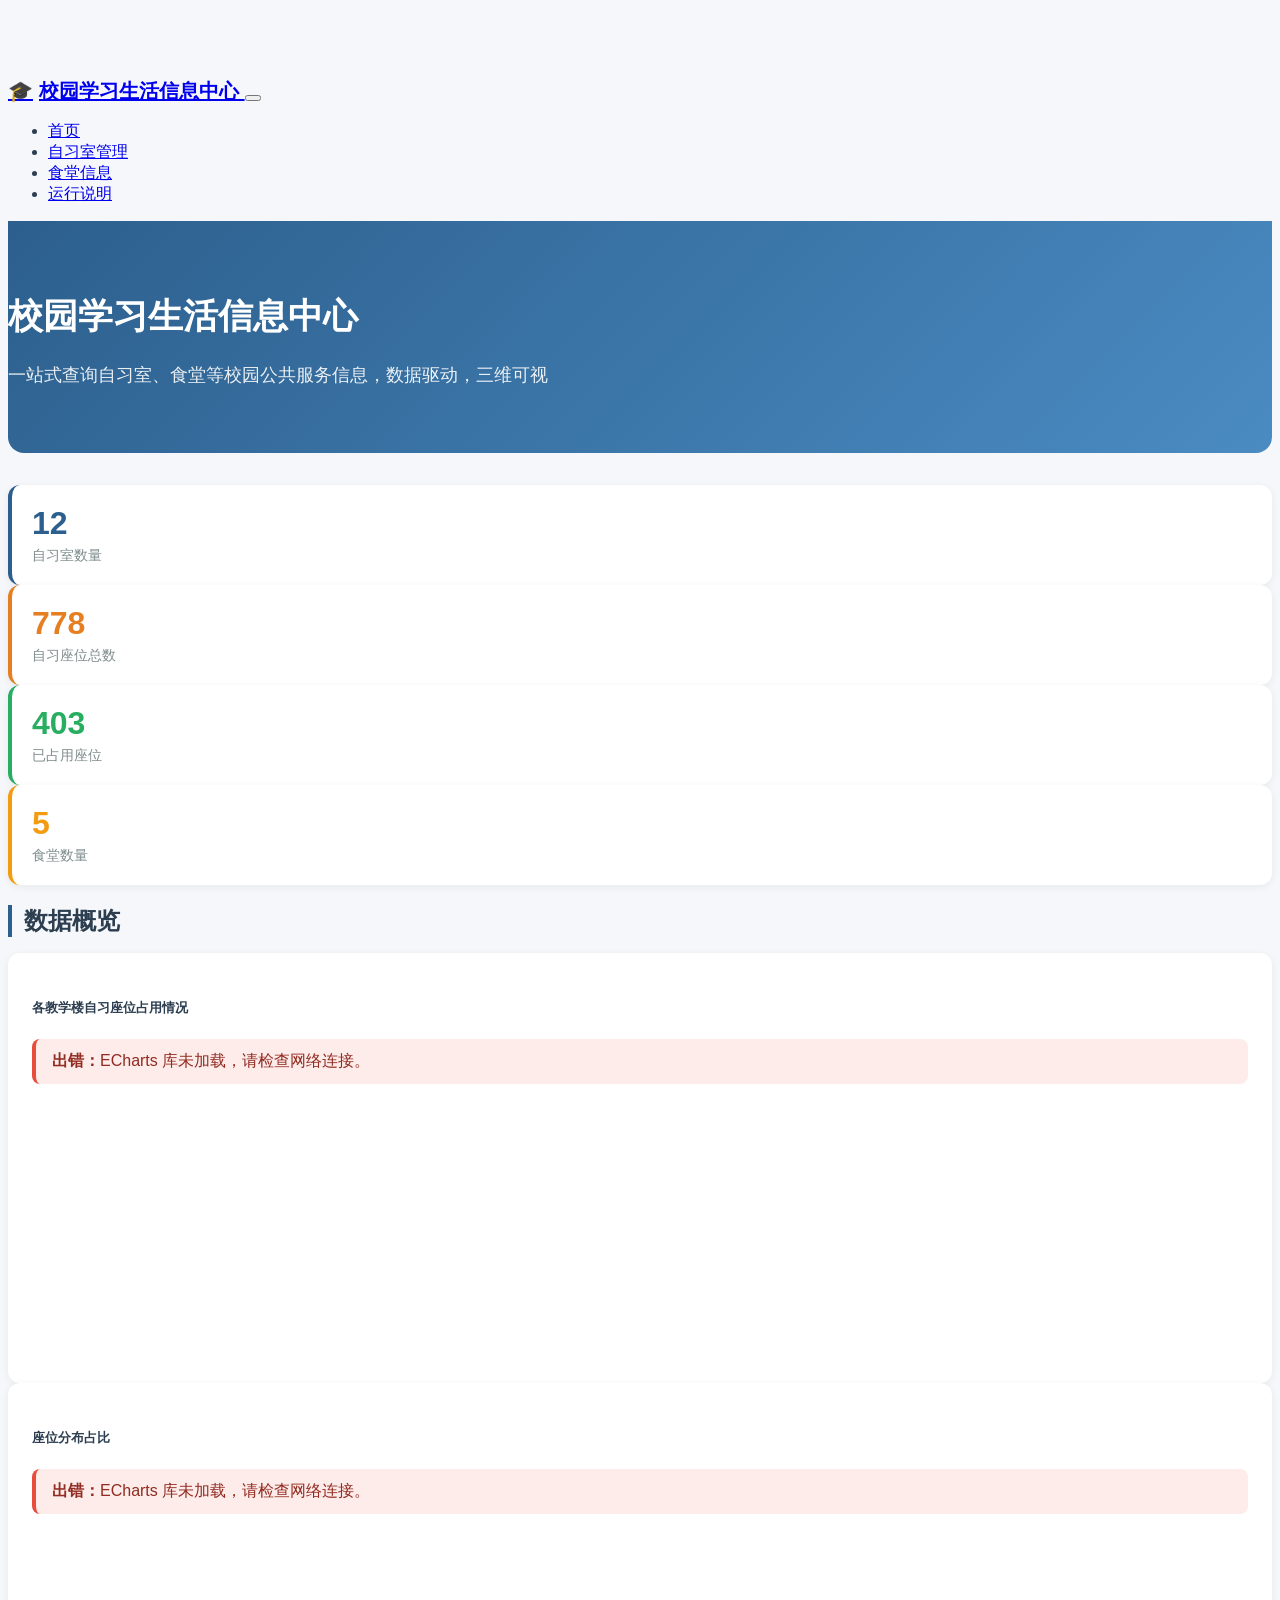
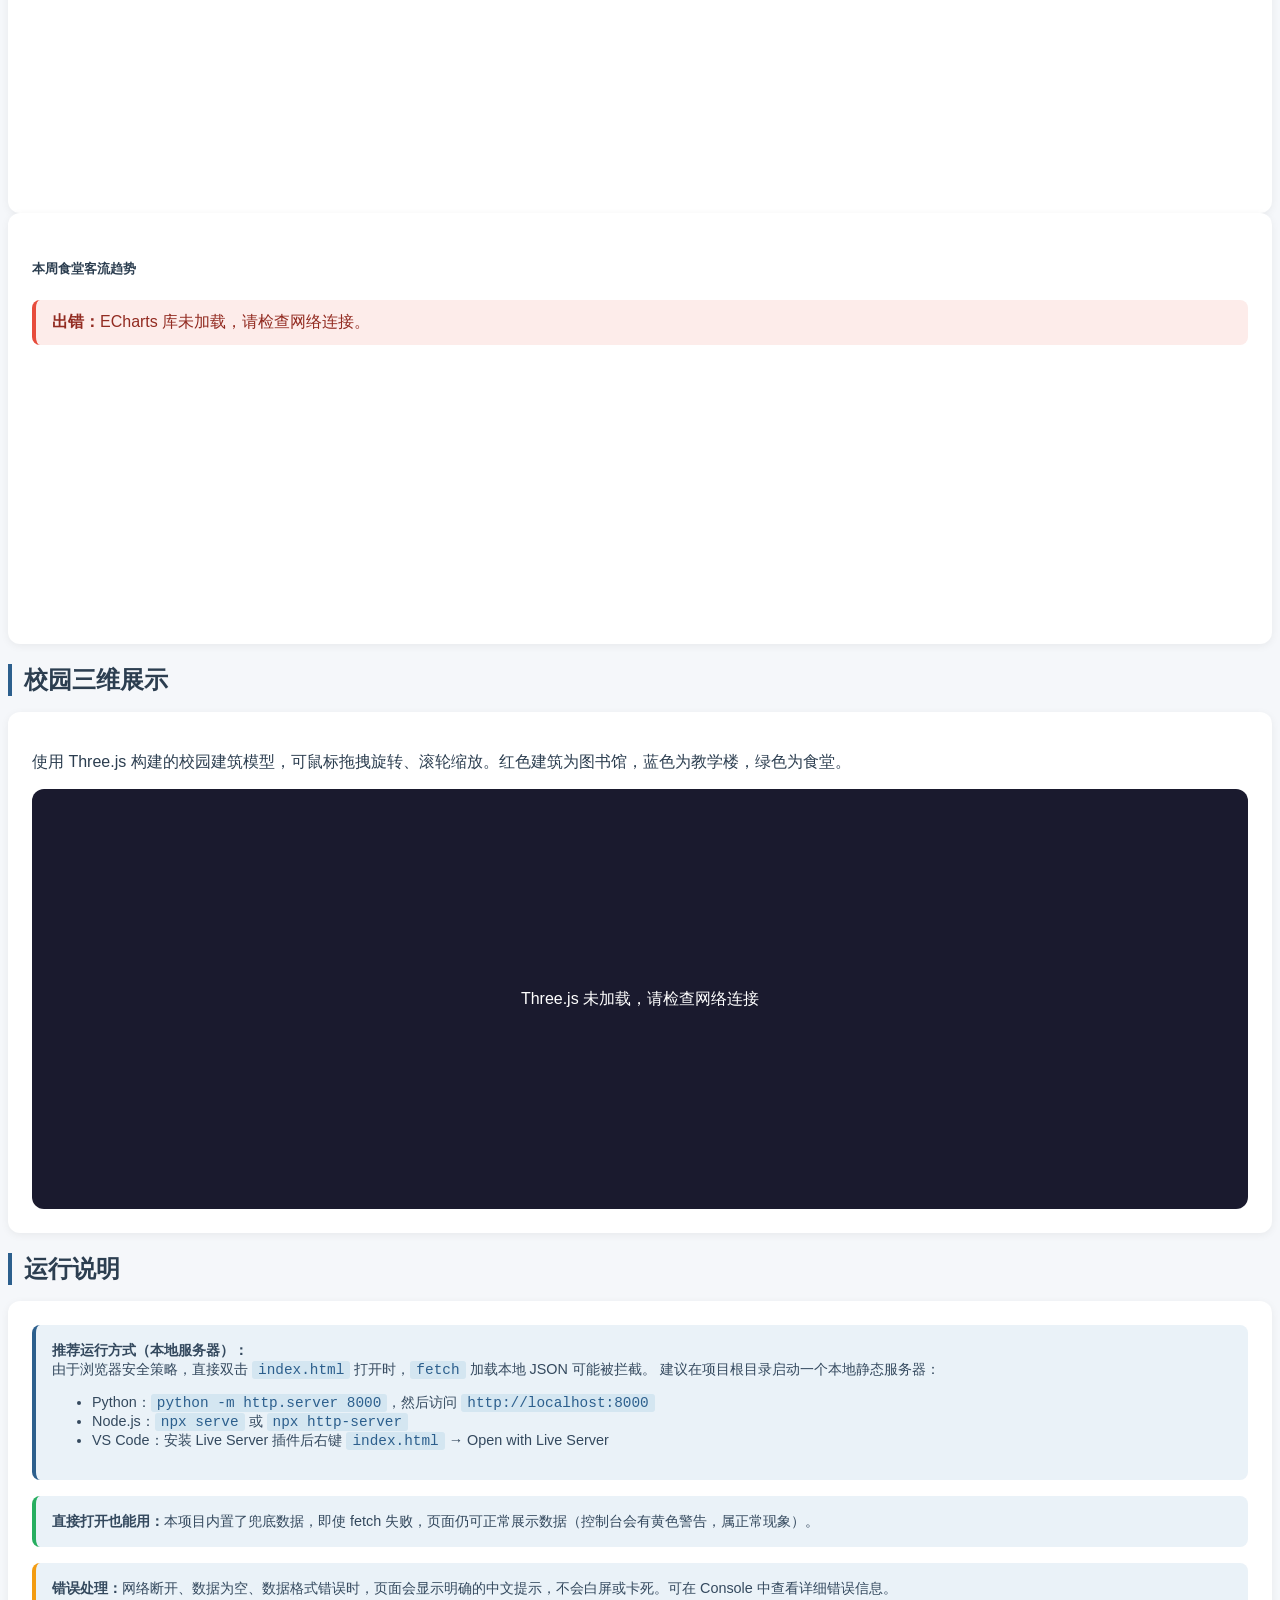
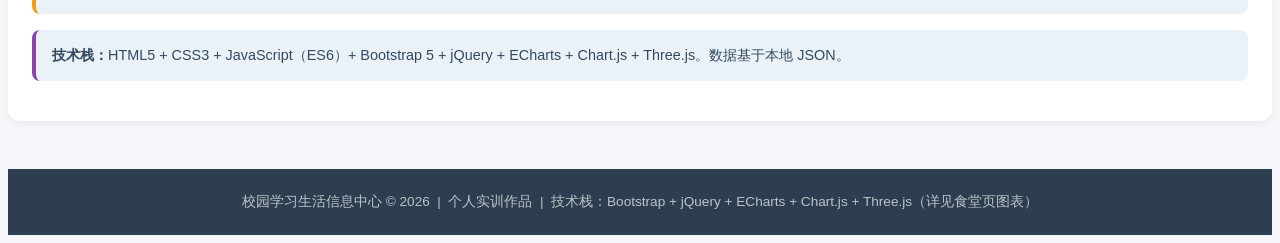
<file: index.html>
<!DOCTYPE html>
<html lang="zh-CN">
<head>
  <meta charset="UTF-8" />
  <meta name="viewport" content="width=device-width, initial-scale=1.0" />
  <title>校园学习生活信息中心</title>
  <!-- Bootstrap 5.3 CSS -->
  <link href="https://cdn.staticfile.org/twitter-bootstrap/5.3.2/css/bootstrap.min.css" rel="stylesheet" />
  <!-- 自定义样式 -->
  <link href="css/style.css" rel="stylesheet" />
</head>
<body>
  <!-- 导航栏 -->
  <nav class="navbar navbar-expand-lg navbar-dark bg-dark fixed-top">
    <div class="container">
      <a class="navbar-brand" href="index.html">
        <span class="logo-icon">🎓</span>校园学习生活信息中心
      </a>
      <button class="navbar-toggler" type="button" data-bs-toggle="collapse" data-bs-target="#mainNav">
        <span class="navbar-toggler-icon"></span>
      </button>
      <div class="collapse navbar-collapse" id="mainNav">
        <ul class="navbar-nav ms-auto">
          <li class="nav-item"><a class="nav-link" data-page="home" href="index.html">首页</a></li>
          <li class="nav-item"><a class="nav-link" data-page="rooms" href="study-rooms.html">自习室管理</a></li>
          <li class="nav-item"><a class="nav-link" data-page="cafeteria" href="cafeteria.html">食堂信息</a></li>
          <li class="nav-item"><a class="nav-link" data-page="help" href="#help">运行说明</a></li>
        </ul>
      </div>
    </div>
  </nav>

  <!-- Hero 区 -->
  <header class="hero-section">
    <div class="container text-center">
      <h1>校园学习生活信息中心</h1>
      <p class="lead">一站式查询自习室、食堂等校园公共服务信息，数据驱动，三维可视</p>
    </div>
  </header>

  <main class="container">
    <!-- 统计卡片 -->
    <section class="mb-4">
      <div class="row g-3" id="stat-cards">
        <div class="col-6 col-md-3">
          <div class="stat-card">
            <div class="stat-value" id="stat-rooms">--</div>
            <div class="stat-label">自习室数量</div>
          </div>
        </div>
        <div class="col-6 col-md-3">
          <div class="stat-card accent">
            <div class="stat-value" id="stat-seats">--</div>
            <div class="stat-label">自习座位总数</div>
          </div>
        </div>
        <div class="col-6 col-md-3">
          <div class="stat-card success">
            <div class="stat-value" id="stat-occupied">--</div>
            <div class="stat-label">已占用座位</div>
          </div>
        </div>
        <div class="col-6 col-md-3">
          <div class="stat-card warning">
            <div class="stat-value" id="stat-cafeteria">--</div>
            <div class="stat-label">食堂数量</div>
          </div>
        </div>
      </div>
    </section>

    <!-- 图表区 -->
    <section class="mb-4">
      <h2 class="section-title">数据概览</h2>
      <div class="row g-3">
        <div class="col-lg-8">
          <div class="content-card">
            <h5 class="mb-3">各教学楼自习座位占用情况</h5>
            <div id="chart-building" class="chart-container">正在加载…</div>
          </div>
        </div>
        <div class="col-lg-4">
          <div class="content-card">
            <h5 class="mb-3">座位分布占比</h5>
            <div id="chart-pie" class="chart-container">正在加载…</div>
          </div>
        </div>
      </div>
      <div class="row g-3 mt-1">
        <div class="col-12">
          <div class="content-card">
            <h5 class="mb-3">本周食堂客流趋势</h5>
            <div id="chart-traffic" class="chart-container">正在加载…</div>
          </div>
        </div>
      </div>
    </section>

    <!-- 三维展示区 -->
    <section class="mb-4">
      <h2 class="section-title">校园三维展示</h2>
      <div class="content-card">
        <p class="text-muted small mb-3">使用 Three.js 构建的校园建筑模型，可鼠标拖拽旋转、滚轮缩放。红色建筑为图书馆，蓝色为教学楼，绿色为食堂。</p>
        <div class="three-container" id="three-container">
          <div class="three-loading" id="three-loading">三维场景加载中…</div>
        </div>
      </div>
    </section>

    <!-- 运行说明 -->
    <section class="mb-4" id="help">
      <h2 class="section-title">运行说明</h2>
      <div class="content-card">
        <div class="tip-box">
          <strong>推荐运行方式（本地服务器）：</strong><br />
          由于浏览器安全策略，直接双击 <code>index.html</code> 打开时，<code>fetch</code> 加载本地 JSON 可能被拦截。
          建议在项目根目录启动一个本地静态服务器：
          <ul class="mt-2 mb-0">
            <li>Python：<code>python -m http.server 8000</code>，然后访问 <code>http://localhost:8000</code></li>
            <li>Node.js：<code>npx serve</code> 或 <code>npx http-server</code></li>
            <li>VS Code：安装 Live Server 插件后右键 <code>index.html</code> → Open with Live Server</li>
          </ul>
        </div>
        <div class="tip-box" style="border-left-color:#27ae60;">
          <strong>直接打开也能用：</strong>本项目内置了兜底数据，即使 fetch 失败，页面仍可正常展示数据（控制台会有黄色警告，属正常现象）。
        </div>
        <div class="tip-box" style="border-left-color:#f39c12;">
          <strong>错误处理：</strong>网络断开、数据为空、数据格式错误时，页面会显示明确的中文提示，不会白屏或卡死。可在 Console 中查看详细错误信息。
        </div>
        <div class="tip-box" style="border-left-color:#8e44ad;">
          <strong>技术栈：</strong>HTML5 + CSS3 + JavaScript（ES6）+ Bootstrap 5 + jQuery + ECharts + Chart.js + Three.js。数据基于本地 JSON。
        </div>
      </div>
    </section>
  </main>

  <footer class="footer">
    <div class="container">
      校园学习生活信息中心 &copy; 2026 &nbsp;|&nbsp; 个人实训作品 &nbsp;|&nbsp; 技术栈：Bootstrap + jQuery + ECharts + Chart.js + Three.js（详见食堂页图表）
    </div>
  </footer>

  <!-- 库：jQuery -->
  <script src="https://cdn.staticfile.org/jquery/3.7.1/jquery.min.js"></script>
  <!-- 库：Bootstrap JS -->
  <script src="https://cdn.staticfile.org/twitter-bootstrap/5.3.2/js/bootstrap.bundle.min.js"></script>
  <!-- 库：ECharts -->
  <script src="https://cdn.staticfile.org/echarts/5.4.3/echarts.min.js"></script>

  <!-- 库：Three.js（全局构建，非模块，兼容 file:// 协议） -->
  <script src="https://cdn.staticfile.org/three.js/0.147.0/three.min.js"></script>

  <!-- 公共逻辑（含内联兜底数据） -->
  <script src="js/app.js"></script>

  <!-- 首页逻辑（统计卡片 + ECharts 三类图表） -->
  <script src="js/home.js"></script>

  <!-- Three.js 三维场景（普通脚本，使用全局 THREE） -->
  <script src="js/three-scene.js"></script>
</body>
</html>
</file>
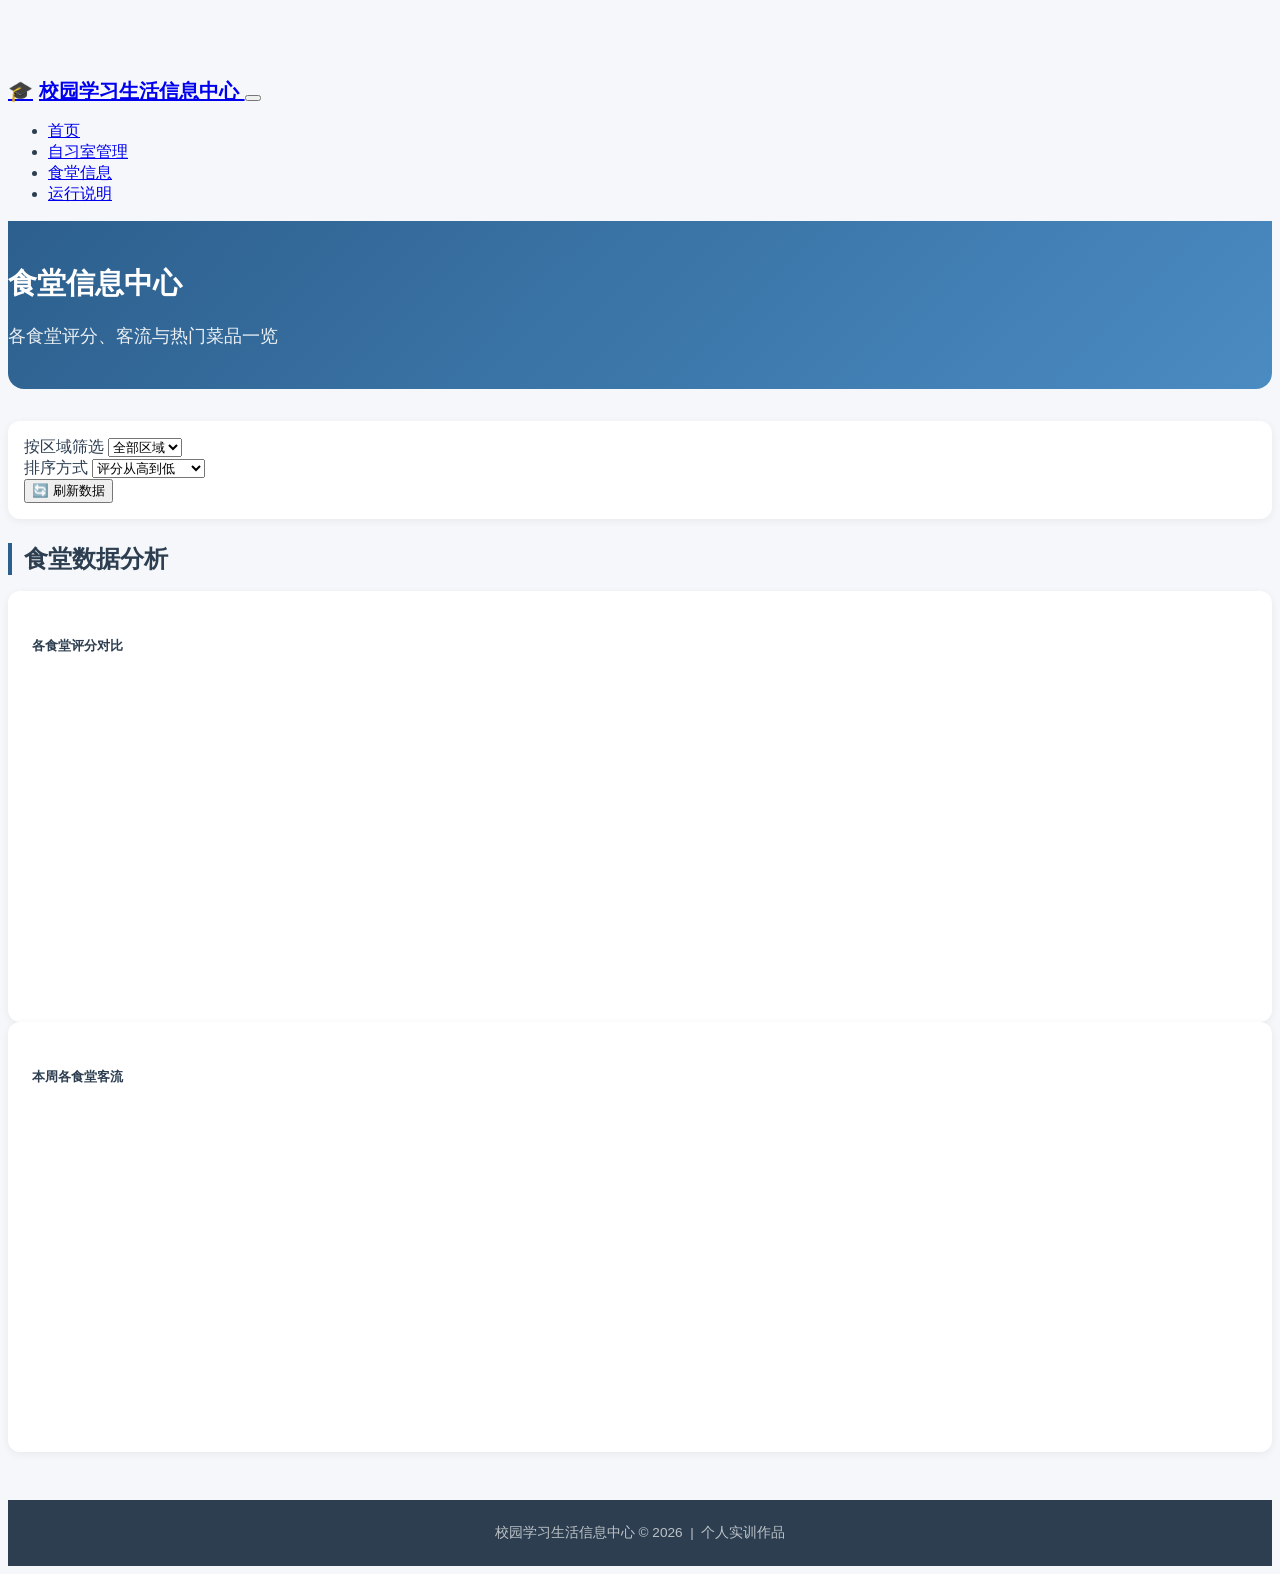
<file: cafeteria.html>
<!DOCTYPE html>
<html lang="zh-CN">
<head>
  <meta charset="UTF-8" />
  <meta name="viewport" content="width=device-width, initial-scale=1.0" />
  <title>食堂信息 - 校园学习生活信息中心</title>
  <link href="https://cdn.staticfile.org/twitter-bootstrap/5.3.2/css/bootstrap.min.css" rel="stylesheet" />
  <link href="css/style.css" rel="stylesheet" />
</head>
<body>
  <!-- 导航栏 -->
  <nav class="navbar navbar-expand-lg navbar-dark bg-dark fixed-top">
    <div class="container">
      <a class="navbar-brand" href="index.html">
        <span class="logo-icon">🎓</span>校园学习生活信息中心
      </a>
      <button class="navbar-toggler" type="button" data-bs-toggle="collapse" data-bs-target="#mainNav">
        <span class="navbar-toggler-icon"></span>
      </button>
      <div class="collapse navbar-collapse" id="mainNav">
        <ul class="navbar-nav ms-auto">
          <li class="nav-item"><a class="nav-link" data-page="home" href="index.html">首页</a></li>
          <li class="nav-item"><a class="nav-link" data-page="rooms" href="study-rooms.html">自习室管理</a></li>
          <li class="nav-item"><a class="nav-link" data-page="cafeteria" href="cafeteria.html">食堂信息</a></li>
          <li class="nav-item"><a class="nav-link" data-page="help" href="index.html#help">运行说明</a></li>
        </ul>
      </div>
    </div>
  </nav>

  <header class="hero-section" style="padding:1.5rem 0;">
    <div class="container text-center">
      <h1 style="font-size:1.8rem;">食堂信息中心</h1>
      <p class="lead mb-0">各食堂评分、客流与热门菜品一览</p>
    </div>
  </header>

  <main class="container">
    <!-- 筛选栏 -->
    <section class="filter-bar">
      <div class="row g-2 align-items-end">
        <div class="col-md-4">
          <label class="form-label small mb-1" for="filter-location">按区域筛选</label>
          <select id="filter-location" class="form-select">
            <option value="">全部区域</option>
          </select>
        </div>
        <div class="col-md-4">
          <label class="form-label small mb-1" for="filter-sort">排序方式</label>
          <select id="filter-sort" class="form-select">
            <option value="rating-desc">评分从高到低</option>
            <option value="rating-asc">评分从低到高</option>
            <option value="seats-desc">座位数从多到少</option>
            <option value="name-asc">名称 A→Z</option>
          </select>
        </div>
        <div class="col-md-4 text-md-end">
          <button id="btn-refresh" class="btn btn-outline-secondary w-100">🔄 刷新数据</button>
        </div>
      </div>
    </section>

    <!-- 食堂卡片列表 -->
    <section class="mb-4">
      <div class="row g-3" id="cafeteria-list"></div>
    </section>

    <!-- 食堂图表 -->
    <section class="mb-4">
      <h2 class="section-title">食堂数据分析</h2>
      <div class="row g-3">
        <div class="col-lg-6">
          <div class="content-card">
            <h5 class="mb-3">各食堂评分对比</h5>
            <div id="chart-rating" class="chart-container"></div>
          </div>
        </div>
        <div class="col-lg-6">
          <div class="content-card">
            <h5 class="mb-3">本周各食堂客流</h5>
            <div id="chart-weekly" class="chart-container"></div>
          </div>
        </div>
      </div>
    </section>
  </main>

  <footer class="footer">
    <div class="container">校园学习生活信息中心 &copy; 2026 &nbsp;|&nbsp; 个人实训作品</div>
  </footer>

  <script src="https://cdn.staticfile.org/jquery/3.7.1/jquery.min.js"></script>
  <script src="https://cdn.staticfile.org/twitter-bootstrap/5.3.2/js/bootstrap.bundle.min.js"></script>
  <script src="https://cdn.staticfile.org/echarts/5.4.3/echarts.min.js"></script>
  <script src="https://cdn.staticfile.org/Chart.js/4.4.0/chart.umd.min.js"></script>
  <script src="js/app.js"></script>
  <script src="js/cafeteria.js"></script>
</body>
</html>
</file>
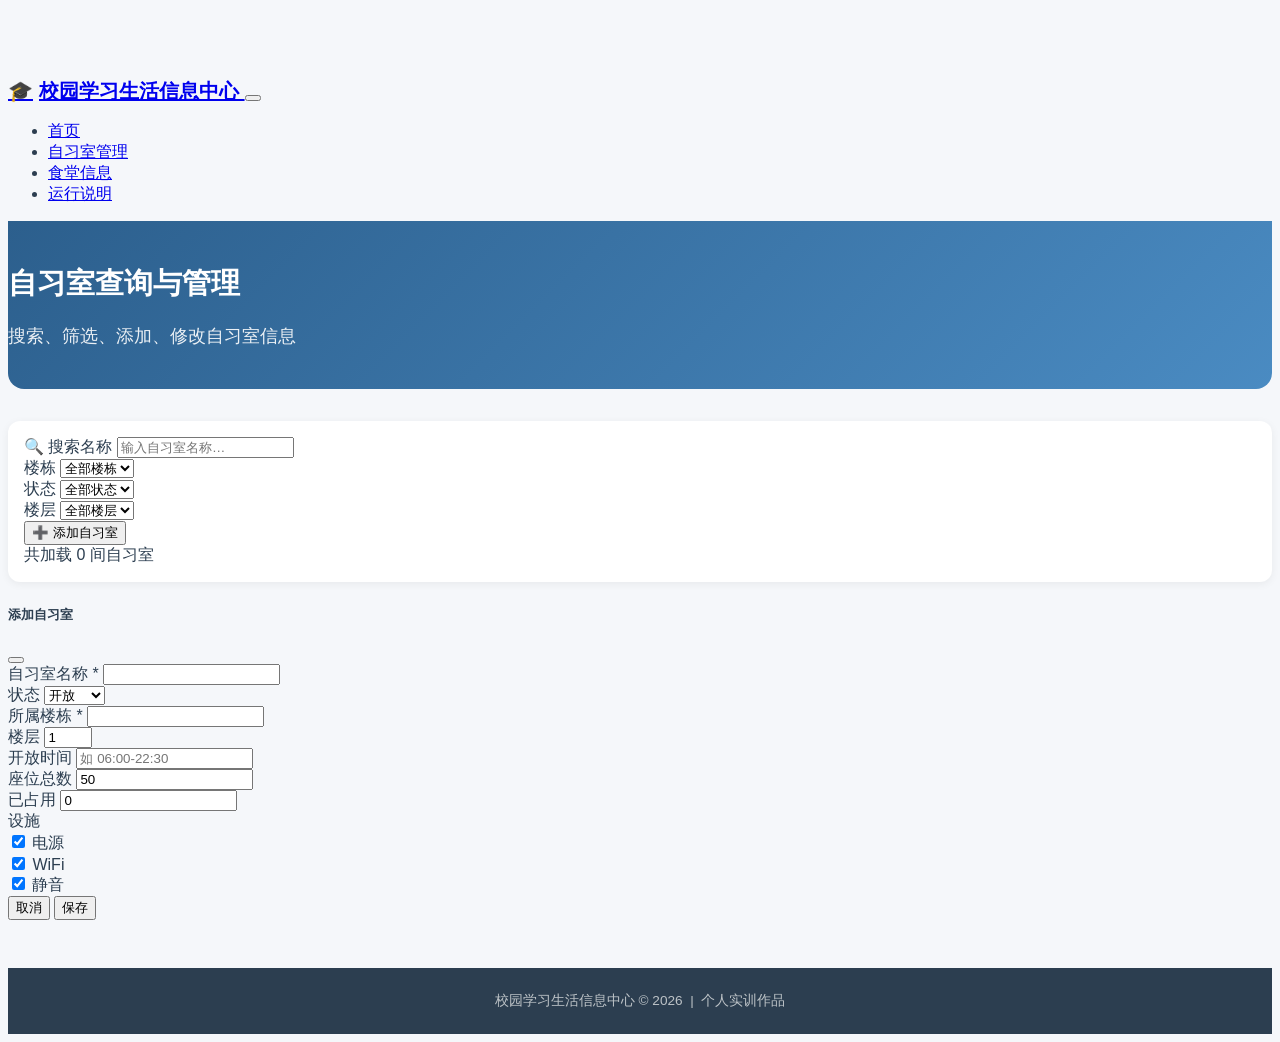
<file: study-rooms.html>
<!DOCTYPE html>
<html lang="zh-CN">
<head>
  <meta charset="UTF-8" />
  <meta name="viewport" content="width=device-width, initial-scale=1.0" />
  <title>自习室管理 - 校园学习生活信息中心</title>
  <link href="https://cdn.staticfile.org/twitter-bootstrap/5.3.2/css/bootstrap.min.css" rel="stylesheet" />
  <link href="css/style.css" rel="stylesheet" />
</head>
<body>
  <!-- 导航栏 -->
  <nav class="navbar navbar-expand-lg navbar-dark bg-dark fixed-top">
    <div class="container">
      <a class="navbar-brand" href="index.html">
        <span class="logo-icon">🎓</span>校园学习生活信息中心
      </a>
      <button class="navbar-toggler" type="button" data-bs-toggle="collapse" data-bs-target="#mainNav">
        <span class="navbar-toggler-icon"></span>
      </button>
      <div class="collapse navbar-collapse" id="mainNav">
        <ul class="navbar-nav ms-auto">
          <li class="nav-item"><a class="nav-link" data-page="home" href="index.html">首页</a></li>
          <li class="nav-item"><a class="nav-link" data-page="rooms" href="study-rooms.html">自习室管理</a></li>
          <li class="nav-item"><a class="nav-link" data-page="cafeteria" href="cafeteria.html">食堂信息</a></li>
          <li class="nav-item"><a class="nav-link" data-page="help" href="index.html#help">运行说明</a></li>
        </ul>
      </div>
    </div>
  </nav>

  <header class="hero-section" style="padding:1.5rem 0;">
    <div class="container text-center">
      <h1 style="font-size:1.8rem;">自习室查询与管理</h1>
      <p class="lead mb-0">搜索、筛选、添加、修改自习室信息</p>
    </div>
  </header>

  <main class="container">
    <!-- 筛选与操作栏 -->
    <section class="filter-bar">
      <div class="row g-2 align-items-end">
        <div class="col-md-3">
          <label class="form-label small mb-1" for="search-input">🔍 搜索名称</label>
          <input type="text" id="search-input" class="form-control" placeholder="输入自习室名称…" />
        </div>
        <div class="col-md-2">
          <label class="form-label small mb-1" for="filter-building">楼栋</label>
          <select id="filter-building" class="form-select">
            <option value="">全部楼栋</option>
          </select>
        </div>
        <div class="col-md-2">
          <label class="form-label small mb-1" for="filter-status">状态</label>
          <select id="filter-status" class="form-select">
            <option value="">全部状态</option>
            <option value="开放">开放</option>
            <option value="满座">满座</option>
            <option value="维护中">维护中</option>
          </select>
        </div>
        <div class="col-md-2">
          <label class="form-label small mb-1" for="filter-floor">楼层</label>
          <select id="filter-floor" class="form-select">
            <option value="">全部楼层</option>
          </select>
        </div>
        <div class="col-md-3 text-md-end">
          <button id="btn-add" class="btn btn-primary w-100">➕ 添加自习室</button>
        </div>
      </div>
      <div class="mt-2 small text-muted" id="result-count">共加载 0 间自习室</div>
    </section>

    <!-- 自习室列表 -->
    <section>
      <div class="row g-3" id="room-list"></div>
    </section>
  </main>

  <!-- 添加/编辑模态框 -->
  <div class="modal fade" id="room-modal" tabindex="-1" aria-hidden="true">
    <div class="modal-dialog modal-lg">
      <div class="modal-content">
        <div class="modal-header">
          <h5 class="modal-title" id="modal-title">添加自习室</h5>
          <button type="button" class="btn-close" data-bs-dismiss="modal"></button>
        </div>
        <div class="modal-body">
          <form id="room-form">
            <input type="hidden" id="room-id" />
            <div class="row g-3">
              <div class="col-md-8">
                <label class="form-label">自习室名称 <span class="text-danger">*</span></label>
                <input type="text" id="room-name" class="form-control" required maxlength="50" />
              </div>
              <div class="col-md-4">
                <label class="form-label">状态</label>
                <select id="room-status" class="form-select">
                  <option value="开放">开放</option>
                  <option value="满座">满座</option>
                  <option value="维护中">维护中</option>
                </select>
              </div>
              <div class="col-md-4">
                <label class="form-label">所属楼栋 <span class="text-danger">*</span></label>
                <input type="text" id="room-building" class="form-control" required maxlength="20" />
              </div>
              <div class="col-md-4">
                <label class="form-label">楼层</label>
                <input type="number" id="room-floor" class="form-control" min="1" max="99" value="1" />
              </div>
              <div class="col-md-4">
                <label class="form-label">开放时间</label>
                <input type="text" id="room-time" class="form-control" placeholder="如 06:00-22:30" />
              </div>
              <div class="col-md-4">
                <label class="form-label">座位总数</label>
                <input type="number" id="room-capacity" class="form-control" min="0" value="50" />
              </div>
              <div class="col-md-4">
                <label class="form-label">已占用</label>
                <input type="number" id="room-occupied" class="form-control" min="0" value="0" />
              </div>
              <div class="col-md-4">
                <label class="form-label d-block">设施</label>
                <div class="form-check form-check-inline">
                  <input class="form-check-input" type="checkbox" id="room-power" checked />
                  <label class="form-check-label" for="room-power">电源</label>
                </div>
                <div class="form-check form-check-inline">
                  <input class="form-check-input" type="checkbox" id="room-wifi" checked />
                  <label class="form-check-label" for="room-wifi">WiFi</label>
                </div>
                <div class="form-check form-check-inline">
                  <input class="form-check-input" type="checkbox" id="room-quiet" checked />
                  <label class="form-check-label" for="room-quiet">静音</label>
                </div>
              </div>
            </div>
          </form>
        </div>
        <div class="modal-footer">
          <button type="button" class="btn btn-secondary" data-bs-dismiss="modal">取消</button>
          <button type="button" id="btn-save" class="btn btn-primary">保存</button>
        </div>
      </div>
    </div>
  </div>

  <footer class="footer">
    <div class="container">校园学习生活信息中心 &copy; 2026 &nbsp;|&nbsp; 个人实训作品</div>
  </footer>

  <script src="https://cdn.staticfile.org/jquery/3.7.1/jquery.min.js"></script>
  <script src="https://cdn.staticfile.org/twitter-bootstrap/5.3.2/js/bootstrap.bundle.min.js"></script>
  <script src="js/app.js"></script>
  <script src="js/study-rooms.js"></script>
</body>
</html>
</file>
<file: css/style.css>
/* 校园学习生活信息中心 - 自定义样式 */
:root {
  --primary-color: #2c5f8d;
  --primary-light: #4a8bc2;
  --accent-color: #e67e22;
  --success-color: #27ae60;
  --warning-color: #f39c12;
  --danger-color: #e74c3c;
  --bg-light: #f5f7fa;
  --text-dark: #2c3e50;
}

body {
  font-family: "Microsoft YaHei", "PingFang SC", -apple-system, BlinkMacSystemFont, sans-serif;
  background-color: var(--bg-light);
  color: var(--text-dark);
  padding-top: 70px;
}

/* 导航栏 */
.navbar-brand {
  font-weight: 700;
  font-size: 1.25rem;
}

.navbar-brand .logo-icon {
  color: var(--accent-color);
  margin-right: 6px;
}

/* 首页 Hero 区 */
.hero-section {
  background: linear-gradient(135deg, var(--primary-color) 0%, var(--primary-light) 100%);
  color: #fff;
  padding: 3rem 0;
  margin-bottom: 2rem;
  border-radius: 0 0 1rem 1rem;
}

.hero-section h1 {
  font-size: 2.2rem;
  font-weight: 700;
}

.hero-section .lead {
  font-size: 1.1rem;
  opacity: 0.9;
}

/* 统计卡片 */
.stat-card {
  background: #fff;
  border-radius: 0.75rem;
  padding: 1.25rem;
  box-shadow: 0 2px 8px rgba(0, 0, 0, 0.06);
  border-left: 4px solid var(--primary-color);
  transition: transform 0.2s, box-shadow 0.2s;
  height: 100%;
}

.stat-card:hover {
  transform: translateY(-3px);
  box-shadow: 0 6px 16px rgba(0, 0, 0, 0.1);
}

.stat-card .stat-value {
  font-size: 2rem;
  font-weight: 700;
  color: var(--primary-color);
}

.stat-card .stat-label {
  color: #7f8c8d;
  font-size: 0.9rem;
  margin-top: 0.25rem;
}

.stat-card.accent { border-left-color: var(--accent-color); }
.stat-card.accent .stat-value { color: var(--accent-color); }
.stat-card.success { border-left-color: var(--success-color); }
.stat-card.success .stat-value { color: var(--success-color); }
.stat-card.warning { border-left-color: var(--warning-color); }
.stat-card.warning .stat-value { color: var(--warning-color); }

/* 区块标题 */
.section-title {
  font-size: 1.5rem;
  font-weight: 700;
  color: var(--text-dark);
  margin-bottom: 1rem;
  padding-left: 0.75rem;
  border-left: 4px solid var(--primary-color);
}

/* 卡片通用 */
.content-card {
  background: #fff;
  border-radius: 0.75rem;
  padding: 1.5rem;
  box-shadow: 0 2px 8px rgba(0, 0, 0, 0.06);
  height: 100%;
}

/* 图表容器 */
.chart-container {
  width: 100%;
  height: 320px;
  position: relative;
}

/* 三维展示容器 */
.three-container {
  width: 100%;
  height: 420px;
  border-radius: 0.75rem;
  overflow: hidden;
  background: #1a1a2e;
  position: relative;
}

.three-container canvas {
  display: block;
}

.three-loading {
  position: absolute;
  top: 50%;
  left: 50%;
  transform: translate(-50%, -50%);
  color: #fff;
  font-size: 1rem;
}

/* 自习室卡片 */
.room-card {
  background: #fff;
  border-radius: 0.75rem;
  padding: 1.25rem;
  box-shadow: 0 2px 8px rgba(0, 0, 0, 0.06);
  transition: transform 0.2s, box-shadow 0.2s;
  border-top: 3px solid var(--primary-color);
}

.room-card:hover {
  transform: translateY(-3px);
  box-shadow: 0 6px 16px rgba(0, 0, 0, 0.1);
}

.room-card.status-open { border-top-color: var(--success-color); }
.room-card.status-full { border-top-color: var(--danger-color); }
.room-card.status-maintain { border-top-color: var(--warning-color); }

.room-name {
  font-weight: 700;
  font-size: 1.1rem;
  color: var(--text-dark);
}

.room-meta {
  color: #7f8c8d;
  font-size: 0.85rem;
  margin: 0.3rem 0;
}

.occupancy-bar {
  height: 8px;
  background: #ecf0f1;
  border-radius: 4px;
  overflow: hidden;
  margin: 0.5rem 0;
}

.occupancy-bar .fill {
  height: 100%;
  border-radius: 4px;
  transition: width 0.4s;
}

.occupancy-bar .fill.low { background: var(--success-color); }
.occupancy-bar .fill.mid { background: var(--warning-color); }
.occupancy-bar .fill.high { background: var(--danger-color); }

.badge-tag {
  display: inline-block;
  font-size: 0.75rem;
  padding: 2px 8px;
  border-radius: 10px;
  margin-right: 4px;
  background: #eaf2f8;
  color: var(--primary-color);
}

.badge-tag.warn { background: #fef5e7; color: var(--warning-color); }
.badge-tag.ok { background: #eafaf1; color: var(--success-color); }

/* 食堂卡片 */
.cafeteria-card {
  background: #fff;
  border-radius: 0.75rem;
  padding: 1.25rem;
  box-shadow: 0 2px 8px rgba(0, 0, 0, 0.06);
  height: 100%;
}

.stars {
  color: var(--warning-color);
  letter-spacing: 2px;
}

/* 筛选栏 */
.filter-bar {
  background: #fff;
  border-radius: 0.75rem;
  padding: 1rem;
  box-shadow: 0 2px 8px rgba(0, 0, 0, 0.06);
  margin-bottom: 1.5rem;
}

/* 错误与提示 */
.alert-box {
  border-radius: 0.5rem;
  padding: 0.75rem 1rem;
  margin-bottom: 1rem;
}

.tip-box {
  background: #eaf2f8;
  border-left: 4px solid var(--primary-color);
  border-radius: 0.5rem;
  padding: 1rem;
  margin-bottom: 1rem;
  font-size: 0.9rem;
  color: #34495e;
}

.tip-box code {
  background: #d4e6f1;
  padding: 1px 6px;
  border-radius: 3px;
  color: var(--primary-color);
}

.empty-state {
  text-align: center;
  padding: 3rem 1rem;
  color: #95a5a6;
}

/* 页脚 */
.footer {
  background: #2c3e50;
  color: #bdc3c7;
  padding: 1.5rem 0;
  margin-top: 3rem;
  text-align: center;
  font-size: 0.85rem;
}

/* 响应式调整 */
@media (max-width: 768px) {
  body { padding-top: 64px; }
  .hero-section { padding: 2rem 0; }
  .hero-section h1 { font-size: 1.6rem; }
  .stat-card .stat-value { font-size: 1.5rem; }
  .chart-container { height: 260px; }
  .three-container { height: 320px; }
  .section-title { font-size: 1.2rem; }
}

@media (max-width: 576px) {
  .filter-bar .row > [class*="col"] {
    margin-bottom: 0.5rem;
  }
}
</file>
